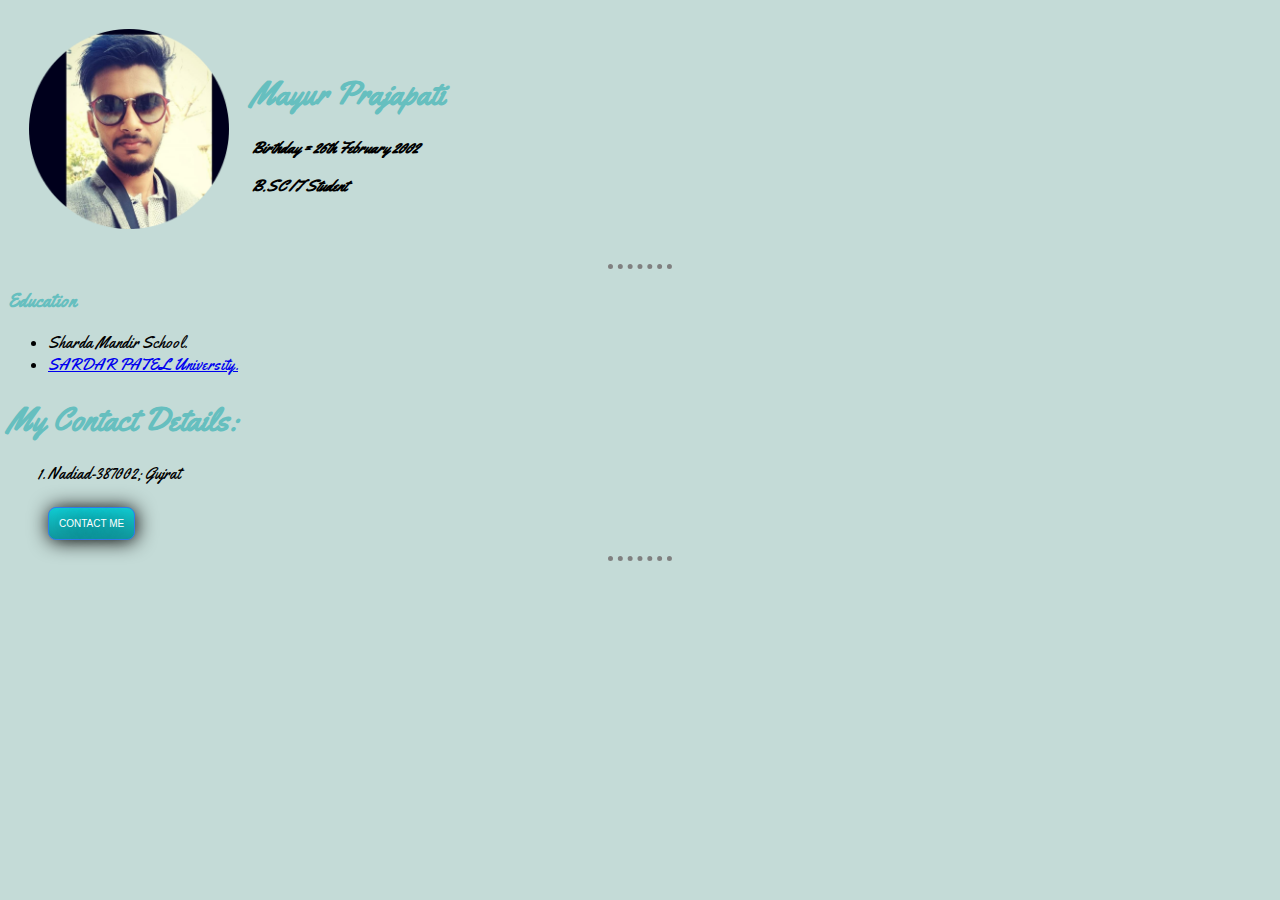
<file: index.html>
<!DOCTYPE html>
<html lang="en" dir="ltr">

<head>
  <meta charset="utf-8">
  <title> Mayur Prajapati 🧡 </title>
  <link rel="stylesheet" href="css/styles.css">
  <link rel="preconnect" href="https://fonts.googleapis.com">
  <link rel="preconnect" href="https://fonts.googleapis.com">
  <link rel="preconnect" href="https://fonts.gstatic.com" crossorigin>
  <link href="https://fonts.googleapis.com/css2?family=Yanone+Kaffeesatz&family=Yellowtail&display=swap" rel="stylesheet">
</head>

<body>
  <table cellspacing="20">
    <tr>
      <td><img src="images/image.png" alt="Mayur Profile pitchure" style="width:200px;height:200px;"></td>
      <td>
        <h1>Mayur Prajapati</h1>
        <p class='birthday'> <em> <strong>Birthday = 26th February 2002</strong> </em> </p>
        <p><em><strong>B.SC IT Student</strong></em></p>
        </p>
      </td>
    </tr>
  </table>
  <hr>
  <h3>Education</h3>
  <p>
  <ul>
    <li>Sharda Mandir School.</li>
    <li><a href="http://www.spuvvn.edu/">SARDAR PATEL University.</a></li>
  </ul>

  <h1>My Contact Details:</h1>
  <ol>
    <li>
      Nadiad-387002;
      Gujrat</li>
      <br>
      <a class="btn" href="mailto:mayurprajapati023@gmail.com">CONTACT ME</a>
  </ol>

  <hr>

  <!-- <form action="mailto:patelshiv1701@gmail.com" method="post" enctype="text/plain">
    <label>Your Name: </label>
    <input type="text" name="yourName" value=""><br>
    <label>Your Email: </label>
    <input type="email" name="yourEmail" value=""><br>
    <label>Your Message: </label><br>
    <textarea name="name" rows="10" cols="30"></textarea><br>
    <input type="submit" name="" value="submit">
  </form> -->
</body>

</html>
</file>
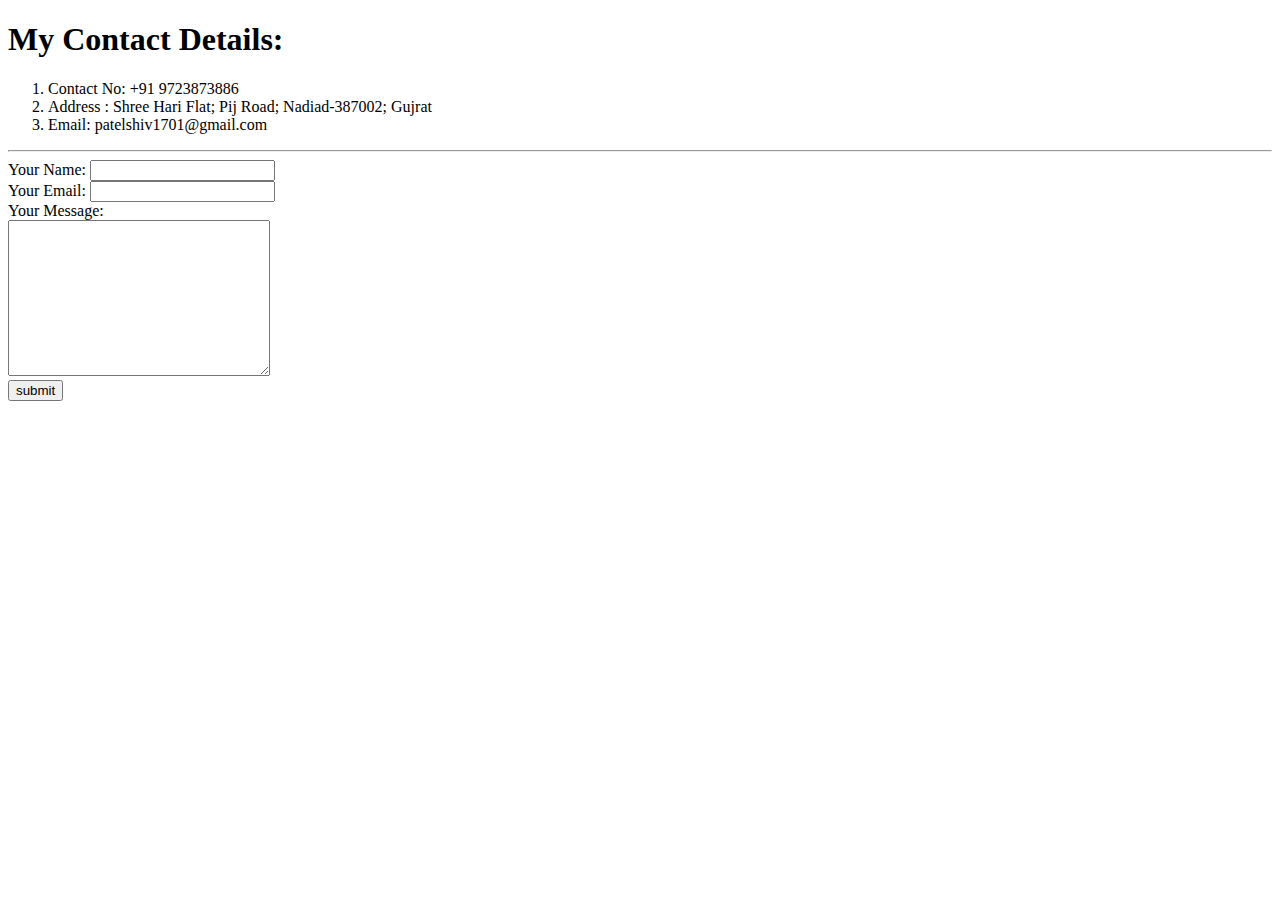
<file: contact.html>
<!DOCTYPE html>
<html lang="en" dir="ltr">

<head>
  <meta charset="utf-8">
  <title></title>
</head>

<body>
  <h1>My Contact Details:</h1>
  <ol>
    <li>Contact No: +91 9723873886</li>
    <li>Address : Shree Hari Flat;
      Pij Road;
      Nadiad-387002;
      Gujrat</li>
    <li>Email: patelshiv1701@gmail.com</li>
  </ol>

  <hr>

  <form action="mailto:patelshiv1701@gmail.com" method="post" enctype="text/plain">
    <label>Your Name: </label>
    <input type="text" name="yourName" value=""><br>
    <label>Your Email: </label>
    <input type="email" name="yourEmail" value=""><br>
    <label>Your Message: </label><br>
    <textarea name="name" rows="10" cols="30"></textarea><br>
    <input type="submit" name="" value="submit">
  </form>
</body>

</html>
</file>
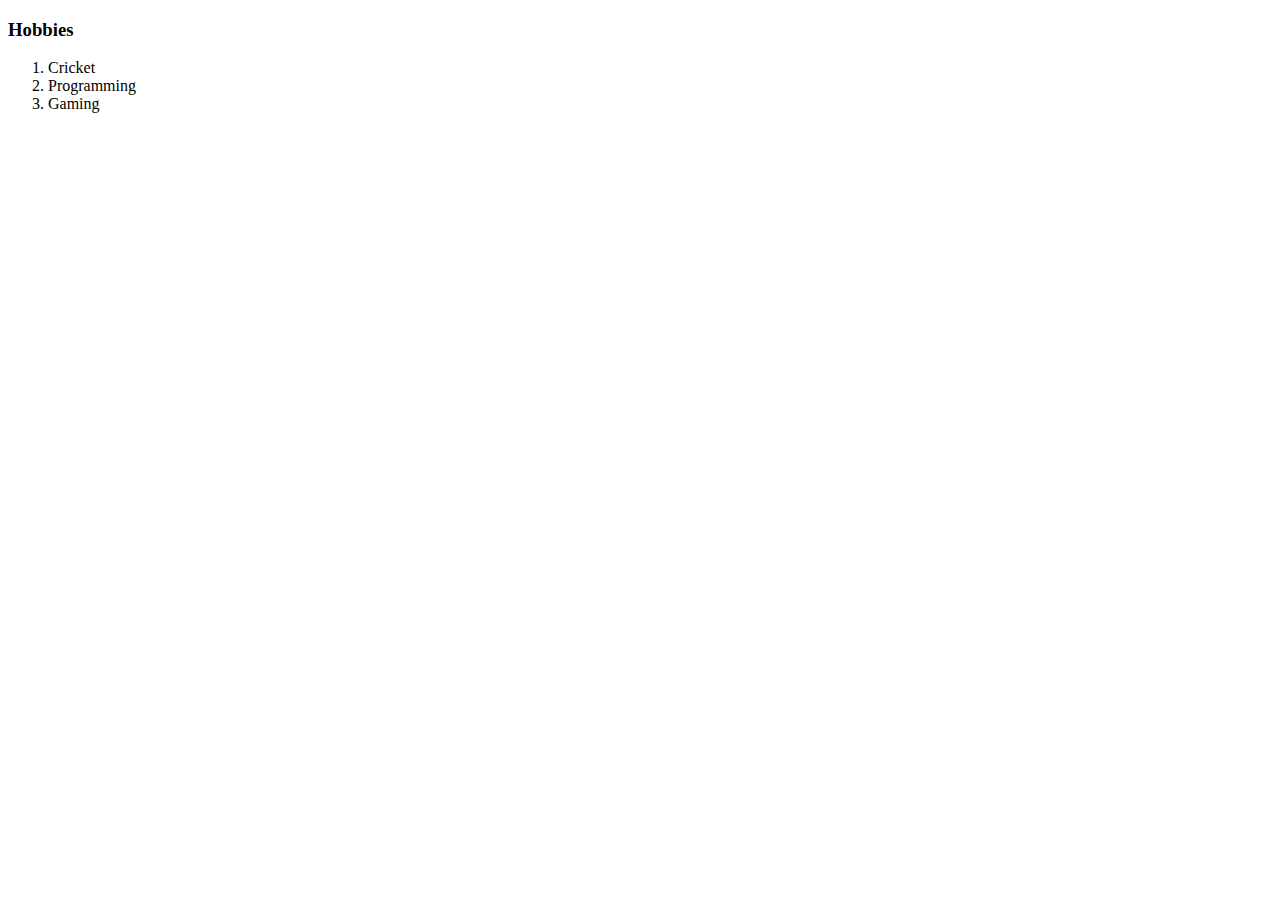
<file: hobbies.html>
<!DOCTYPE html>
<html lang="en" dir="ltr">

<head>
  <meta charset="utf-8">
  <title></title>
</head>

<body>
  <h3>Hobbies</h3>
  <ol>
    <li>Cricket</li>
    <li>Programming</li>
    <li>Gaming</li>
  </ol>
</body>

</html>
</file>
<file: css/styles.css>
body {
  background-color: #c4dbd7;
  font-family: 'Yanone Kaffeesatz', sans-serif;
font-family: 'Yellowtail', cursive;

}

hr {

  border-style: none;
  border-top-style: dotted;
  border-color: grey;
  border-width: 5px;
  width: 5%;
  font-family: 'Yanone Kaffeesatz', sans-serif;
font-family: 'Yellowtail', cursive;
}

h1{
  color: #66BFBF;
  font-family: 'Yanone Kaffeesatz', sans-serif;
font-family: 'Yellowtail', cursive;
}

h3{
  color: #66BFBF;
  font-family: 'Yanone Kaffeesatz', sans-serif;
font-family: 'Yellowtail', cursive;
}

.btn {
  background: #11CDD4;
  background-image: -webkit-linear-gradient(top, #11CDD4, #11999E);
  background-image: -moz-linear-gradient(top, #11CDD4, #11999E);
  background-image: -ms-linear-gradient(top, #11CDD4, #11999E);
  background-image: -o-linear-gradient(top, #11CDD4, #11999E);
  background-image: -webkit-gradient(to bottom, #11CDD4, #11999E);
  -webkit-border-radius: 8px;
  -moz-border-radius: 8px;
  border-radius: 8px;
  color: #FFFFFF;
  font-family: 'Montserrat', sans-serif;
  font-size: 10px;
  font-weight: 100;
  padding: 10px;
  -webkit-box-shadow: 1px 1px 20px 0 #000000;
  -moz-box-shadow: 1px 1px 20px 0 #000000;
  box-shadow: 1px 1px 20px 0 #000000;
  text-shadow: 1px 1px 20px #000000;
  border: solid #337FED 1px;
  text-decoration: none;
  display: inline-block;
  cursor: pointer;
  text-align: center;
}

.btn:hover {
  border: solid #337FED 1px;
  background: #3DE3CB;
  background-image: -webkit-linear-gradient(top, #3DE3CB, #2BC4AD);
  background-image: -moz-linear-gradient(top, #3DE3CB, #2BC4AD);
  background-image: -ms-linear-gradient(top, #3DE3CB, #2BC4AD);
  background-image: -o-linear-gradient(top, #3DE3CB, #2BC4AD);
  background-image: -webkit-gradient(to bottom, #3DE3CB, #2BC4AD);
  -webkit-border-radius: 20px;
  -moz-border-radius: 20px;
  border-radius: 20px;
  text-decoration: none;
}
</file>
